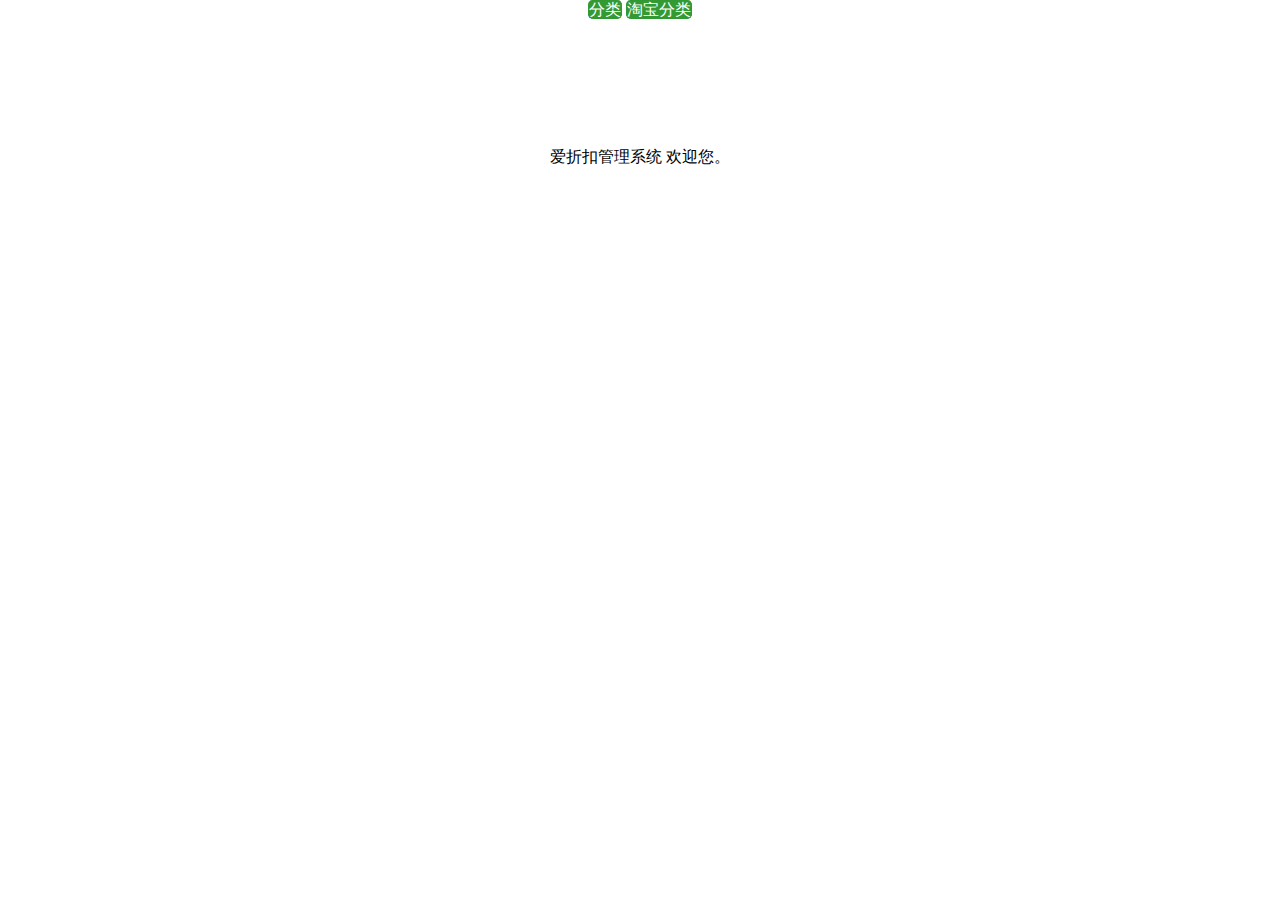
<file: manage/public/index.htm>
<!doctype html>
<html>
<head>
    <meta charset="utf-8"/>
    <title>爱折扣--管理系统</title>
    <style>
        html {
            height: 100%;
        }
        body {
            margin: 0;
            height: 100%;
            text-align: center;
        }
        #navigator > a {
            font-size: 16px;
            color: white;
            background-color: #393;
            text-decoration: none;
            border: 1px dotted #393;
            -moz-border-radius: 0.3em;
            -webkit-border-radius: 0.3em;
            border-radius: 0.3em;
            position: relative;
            behavior: url(/pie/PIE.htc);
        }
        iframe {
            width: 100%;
            height: 90%;
            margin: 0;
            border-width: 0;
        }
    </style>
</head>
<body>
    <div id="navigator">
        <a target="content" href="/type_manage.do">分类</a>
        <a target="content" href="/category_manage.do">淘宝分类</a>
    </div>
    <iframe name="content" id="content"></iframe>
    <script type="text/javascript">
        var doc = document.getElementById('content').contentWindow.document;
        doc.open();
        doc.write('<center style="margin-top: 10%;">爱折扣管理系统 欢迎您。</center>');
        doc.close();
    </script>
</body>
</html>
</file>
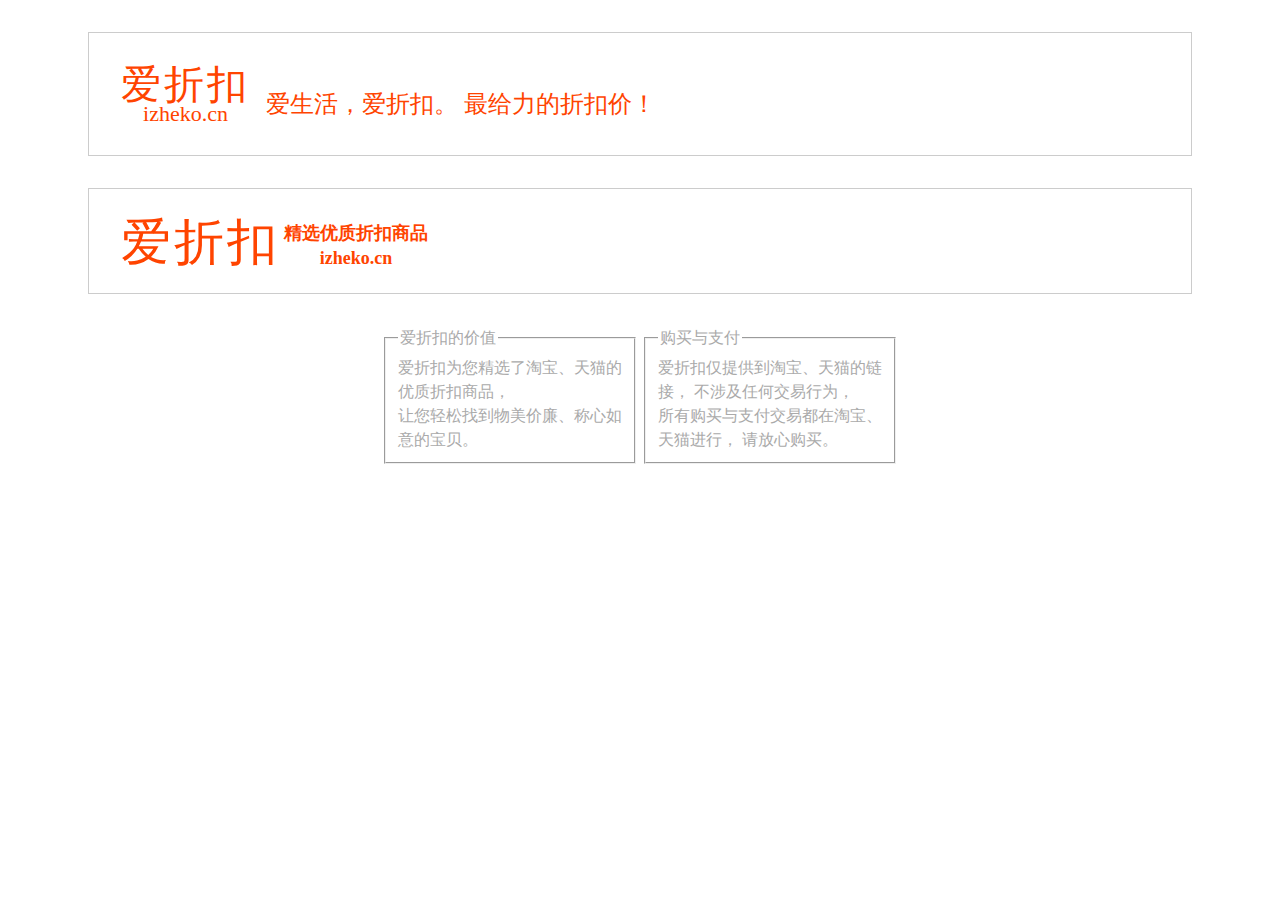
<file: static/view/logo.html>
<!doctype html>
<html>
    <meta charset="utf-8" />
    <style>
        .wrapper{
            padding: 2em;
            margin: 2em 5em;
            border: 1px solid #ccc;

            color: #ff4400;
            /*
            text-shadow: 1px 1px #ccc;
            rgba(12,12,12,0);
            */
        }
        .logo {
            float: left;
            text-align: center;
        }
        .name {
            font: normal 40px/40px "方正胖娃简体";
            letter-spacing: 3px;
        }
        .domain {
            font: normal 22px/18px "方正胖娃简体";
            letter-spacing: 0px;
        }
        .title {
            float: left;
            margin: 0 1em;
            line-height: 58px;
        }
        .title > span {
            font: normal 24px/38px "方正胖娃简体";
            vertical-align: bottom;
        }
        .clearfix {
            clear: both;
        }

        .logo2 {
            padding: 2em;
            margin: 2em 5em;
            border: 1px solid #ccc;

            color: #ff4400;
            height: 40px;
        }

        .name2 {
            display: inline-block;
            position: relative;
            top: -5px;
            font: normal 50px/50px "方正胖娃简体";
            letter-spacing: 3px;
        }
        .box2 {
            display: inline-block;
            text-align: center;
        }
        .title2 {
            font: bold 18px/25px "微软雅黑";
        }
        .domain2 {
            font: bold 18px/25px "Lucida Console";
        }

        .footer {
            margin: 1em 5em;
            text-align: center;
        }
        fieldset {
            vertical-align: top;
            display: inline-block;
            width: 14em;
            color: #aaa;
            line-height: 1.5em;
            text-align: left;
        }
    </style>
    <body>
        <div class="wrapper">
            <div class="logo">
                <div class="name">爱折扣</div>
                <div class="domain">izheko.cn</div>
            </div>
            <div class="title">
                <span>爱生活，爱折扣。 最给力的折扣价！</span>
            </div>
            <div class="clearfix"></div>
        </div>
        <div class="logo2">
            <div class="name2">爱折扣</div>
            <div class="box2">
                <div class="title2">精选优质折扣商品</div>
                <div class="domain2">izheko.cn </div>
            </div>
        </div>

        <div class="footer">
            <fieldset>
                <legend>爱折扣的价值</legend>
                爱折扣为您精选了淘宝、天猫的优质折扣商品，<br/>
                让您轻松找到物美价廉、称心如意的宝贝。
            </fieldset>
            <fieldset>
                <legend>购买与支付</legend>
                爱折扣仅提供到淘宝、天猫的链接，
                不涉及任何交易行为，<br/>
                所有购买与支付交易都在淘宝、天猫进行，
                请放心购买。
            </fieldset>
        </div>
    </body>
</html>
</file>
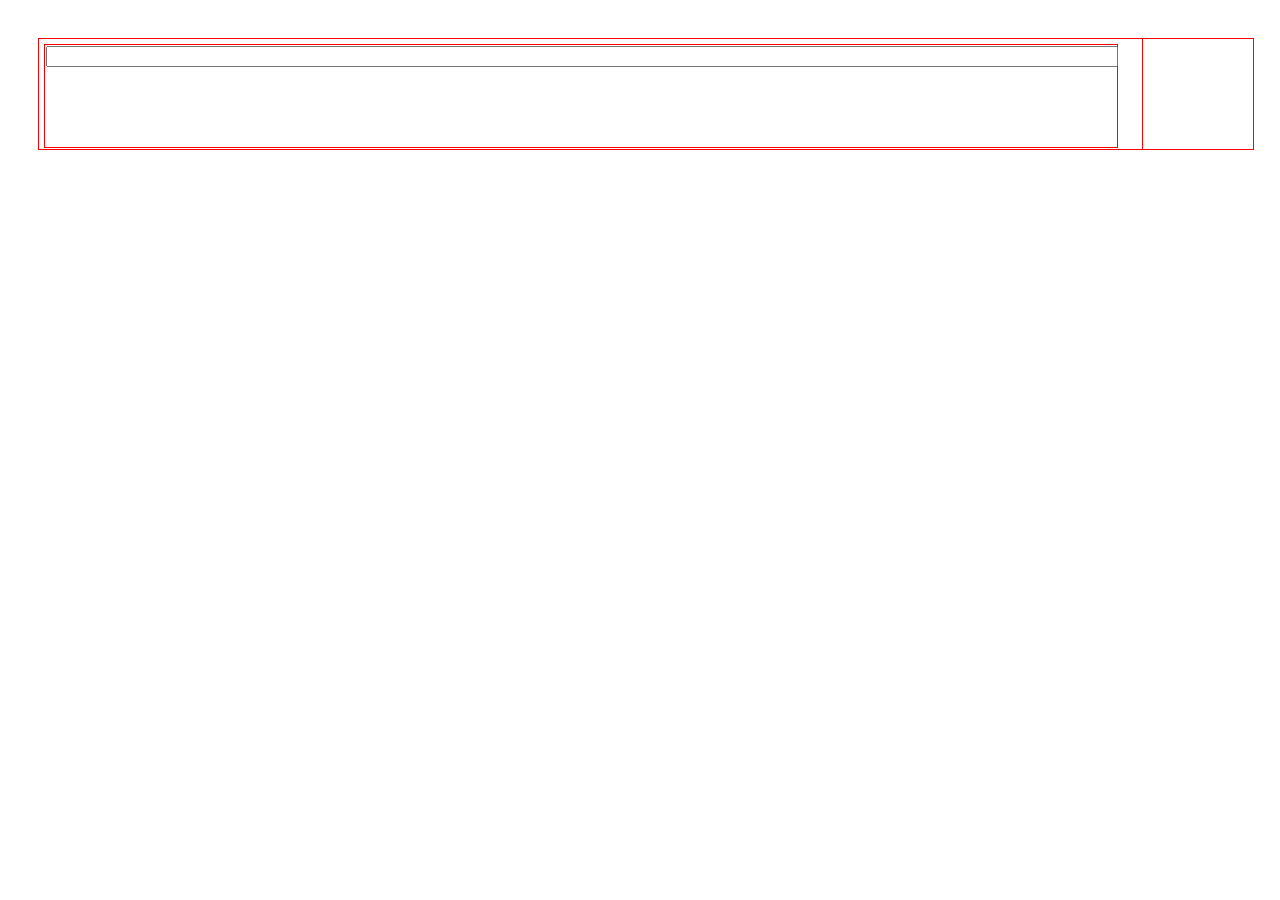
<file: static/other/responsive/t.html>
<!doctype html>
<html>
    <head>
        <meta charset="utf-8" />
        <style>
            body {
                padding: 30px;
            }
            div {
                height: 100px;
                padding : 5px;
                border: 1px solid red;
            }
            div#content {
                float: left;
                width: 100%;
            }

            div#content .padder {
                margin-right: 130px;
                padding: 1px 7px 1px 1px;
            }
            input {
                width: 100%;
            }

            div#sidebar {
                float: right;
                width: 100px;
                margin-left: -130px;
            }
        </style>
    </head>
    <body>
        <div id="content">
            <div class="padder">
                <input />
            </div>
        </div>
        <div id="sidebar">
        </div>
    </body>
</html>
</file>
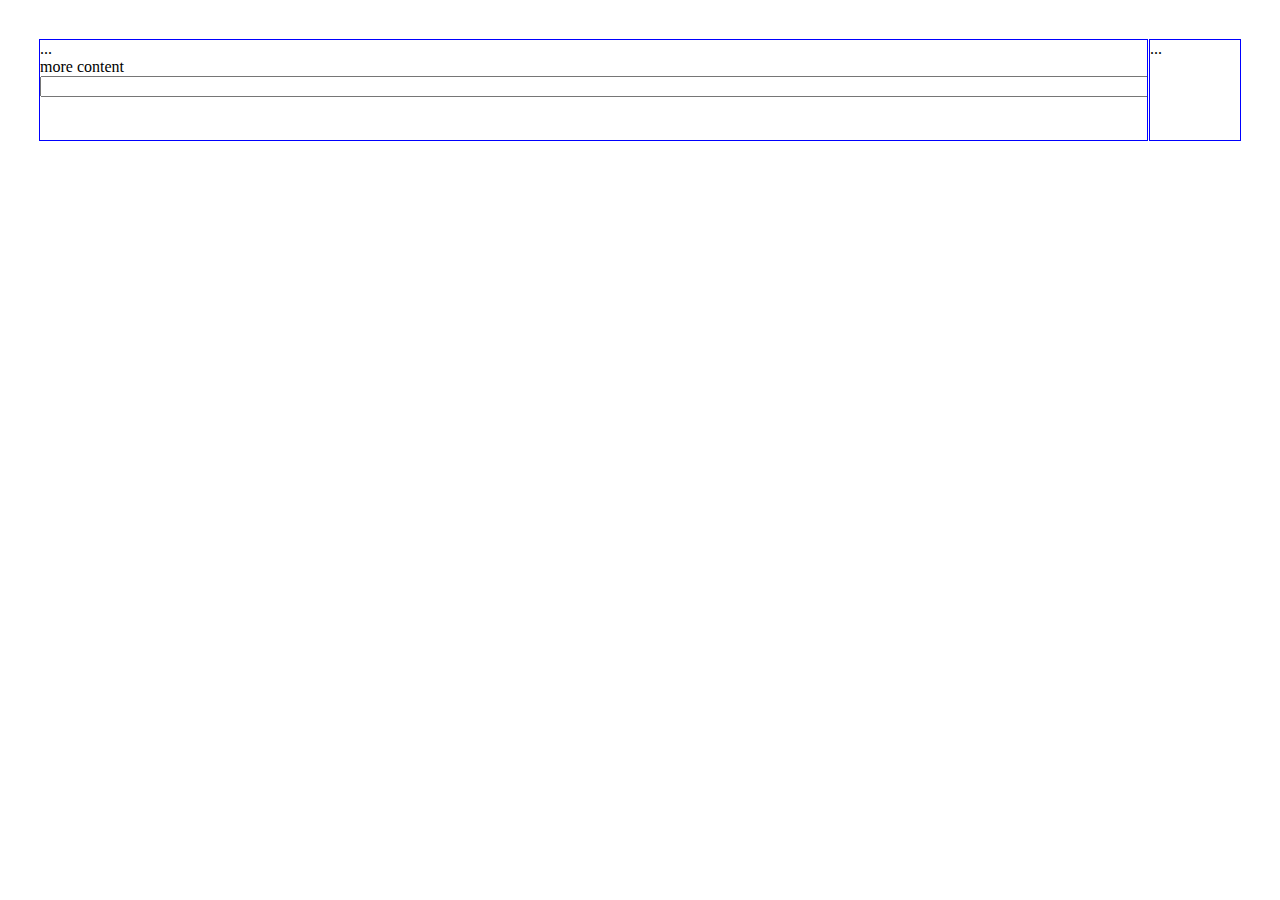
<file: static/other/responsive/t2.html>
<!doctype html>
<html>
    <head>
        <meta charset="utf-8" />
        <style>
            body {
                padding: 30px;
            }
            div {
                height: 100px;
                border: 1px solid blue;
                margin: 1px;
            }
            #right {
                float: right; width: 90px;
            }
            #content {
                overflow: hidden;
            }
            input { width: 100%; }
        </style>
    </head>
    <body>
        <div id="right">...</div>
        <div id="content">...<br> more content
            <input />
        </div>

    </body>
</html>
</file>
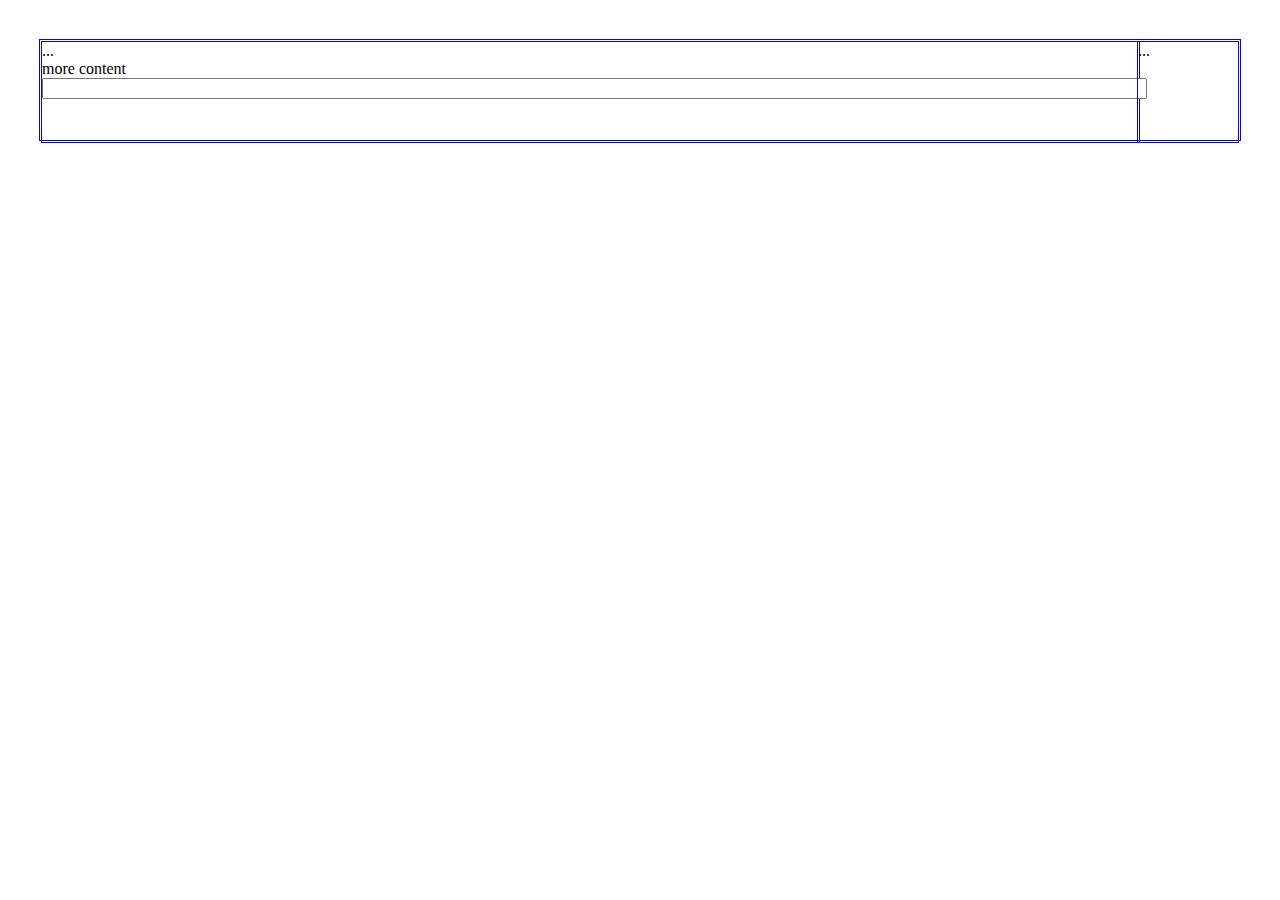
<file: static/other/responsive/t3.html>
<!doctype html>
<html>
    <head>
        <meta charset="utf-8" />
        <style>
            body {
                padding: 30px;
            }
            div {
                height: 100px;
                border: 1px solid blue;
                margin: 1px;
            }
            #container {
                position: relative;
            }
            #content {
                margin-right: 100px;
            }
            #right {
                width: 100px;
                position: absolute;
                top: 0;
                right: 0;
            }
            input { width: 100%; }
        </style>
    </head>
    <body>
        <div id="container">
            <div id="content">...<br> more content
                <input />
            </div>
            <div id="right">...</div>
        </div>

    </body>
</html>
</file>
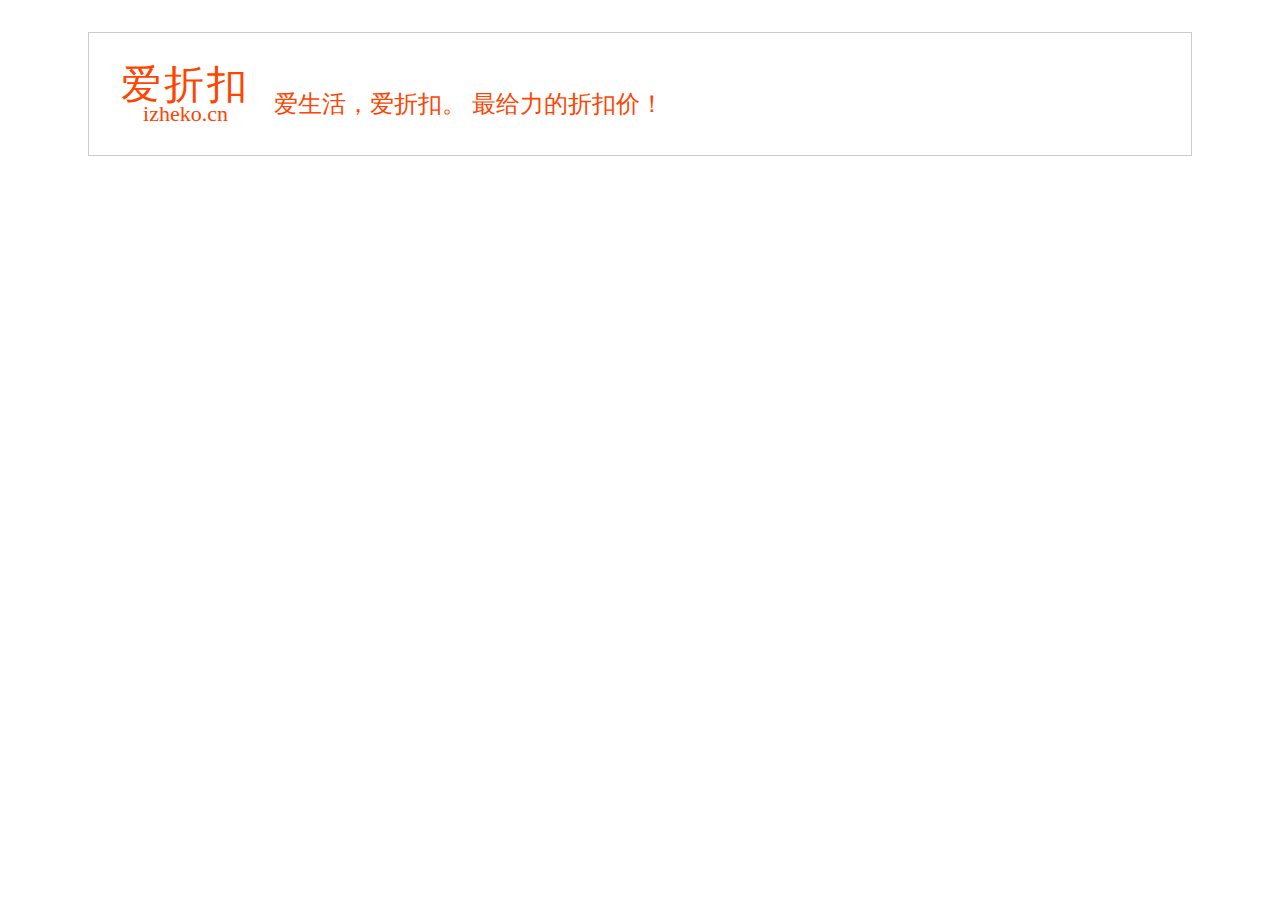
<file: web/public/img/izheko-header.html>
<!doctype html>
<html>
  <meta charset="utf-8" />
  <style>
    div.wrapper{
      padding: 2em;
      margin: 2em 5em;
      border: 1px solid #ccc;

      color: #ff4400;
      font-weight: normal;
      font-family: "方正胖娃简体";
      /*
      text-shadow: 1px 1px #ccc;
      rgba(12,12,12,0);
      */
    }
    div.logo {
      float: left;
      text-align: center;
    }
    div.logo > div.name {
      font-size: 40px;
      line-height: 40px;
      letter-spacing: 3px;
    }
    div.logo > div.domain {
      font-size: 22px;
      line-height: 18px;
      letter-spacing: 0px;
    }
    div.title {
      float: left;
      margin: 0 1em;
      font-size: 24px;
      line-height: 58px;
    }
    div.title > span {
      line-height: 38px;
      vertical-align: bottom;
    }
    div.clearfix {
      clear: both;
    }
  </style>
  <body>
    <div class="wrapper">
      <div class="logo">
        <div class="name">爱折扣</div>
        <div class="domain">izheko.cn</div>
      </div>
      <div class="title">
        <span>爱生活，爱折扣。 最给力的折扣价！</span>
      </div>
      <div class="clearfix"></div>
    </div>
  </body>
</html>
</file>
